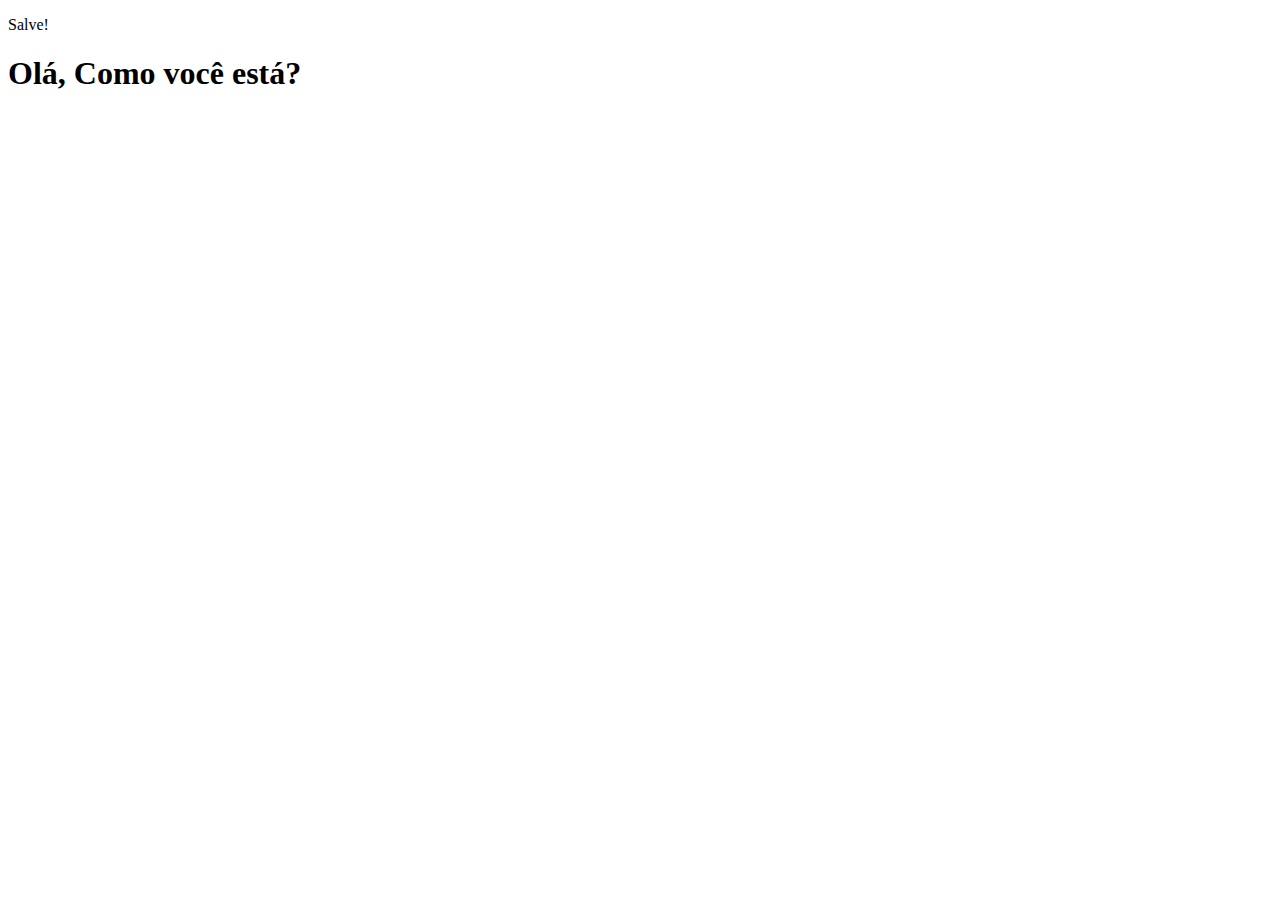
<file: repo_2/about.html>
<!DOCTYPE html>
<html lang="en">
<head>
    <meta charset="UTF-8">
    <meta http-equiv="X-UA-Compatible" content="IE=edge">
    <meta name="viewport" content="width=device-width, initial-scale=1.0">
    <title>Document</title>
</head>
<body>
    <p>Salve!</p>
    <h1>Olá, Como você está?</h1>
</body>
</html>
</file>
